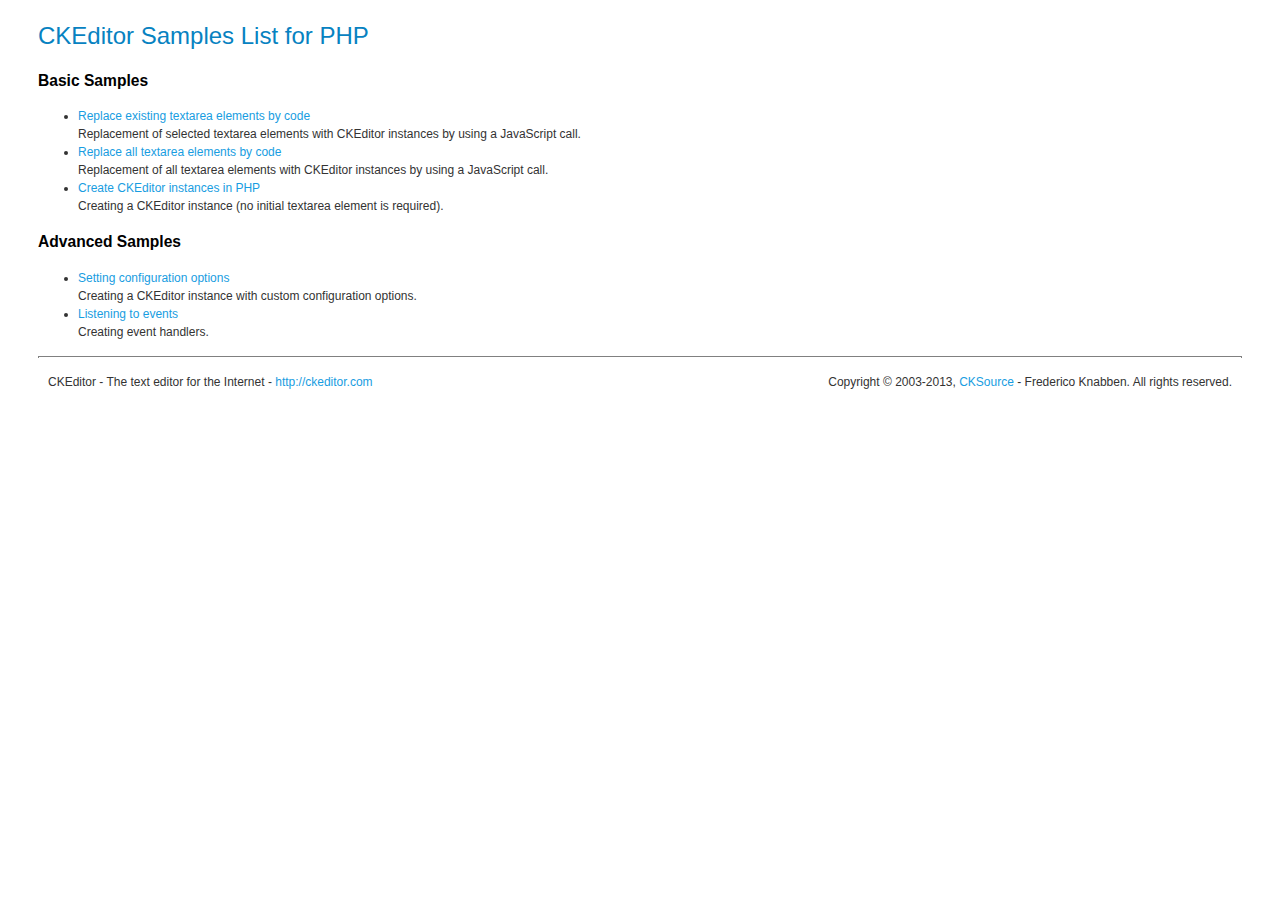
<file: trunk/public/js/ckeditor/_samples/php/index.html>
<!DOCTYPE html PUBLIC "-//W3C//DTD XHTML 1.0 Transitional//EN" "http://www.w3.org/TR/xhtml1/DTD/xhtml1-transitional.dtd">
<!--
Copyright (c) 2003-2013, CKSource - Frederico Knabben. All rights reserved.
For licensing, see LICENSE.html or http://ckeditor.com/license
-->
<html xmlns="http://www.w3.org/1999/xhtml">
<head>
  <meta content="text/html; charset=utf-8" http-equiv="content-type" />
	<title>CKEditor Samples &mdash; PHP Integration</title>
	<link type="text/css" rel="stylesheet" href="../sample.css" />
</head>
<body>
	<h1 class="samples">
		CKEditor Samples List for PHP
	</h1>
	<h2 class="samples">
		Basic Samples
	</h2>
	<ul class="samples">
		<li><a class="samples" href="replace.php">Replace existing textarea elements by code</a><br />
		Replacement of selected textarea elements with CKEditor instances by using a JavaScript call.</li>
		<li><a class="samples" href="replaceall.php">Replace all textarea elements by code</a><br />
		Replacement of all textarea elements with CKEditor instances by using a JavaScript call.</li>
		<li><a class="samples" href="standalone.php">Create CKEditor instances in PHP</a><br />
		Creating a CKEditor instance (no initial textarea element is required).</li>
	</ul>
	<h2 class="samples">
		Advanced Samples
	</h2>
	<ul class="samples">
		<li><a class="samples" href="advanced.php">Setting configuration options</a><br />
		Creating a CKEditor instance with custom configuration options.</li>
		<li><a class="samples" href="events.php">Listening to events</a><br />
		Creating event handlers.
		</li>
	</ul>
	<div id="footer">
		<hr />
		<p>
			CKEditor - The text editor for the Internet - <a class="samples" href="http://ckeditor.com/">http://ckeditor.com</a>
		</p>
		<p id="copy">
			Copyright &copy; 2003-2013, <a class="samples" href="http://cksource.com/">CKSource</a> - Frederico Knabben. All rights reserved.
		</p>
	</div>
</body>
</html>
</file>
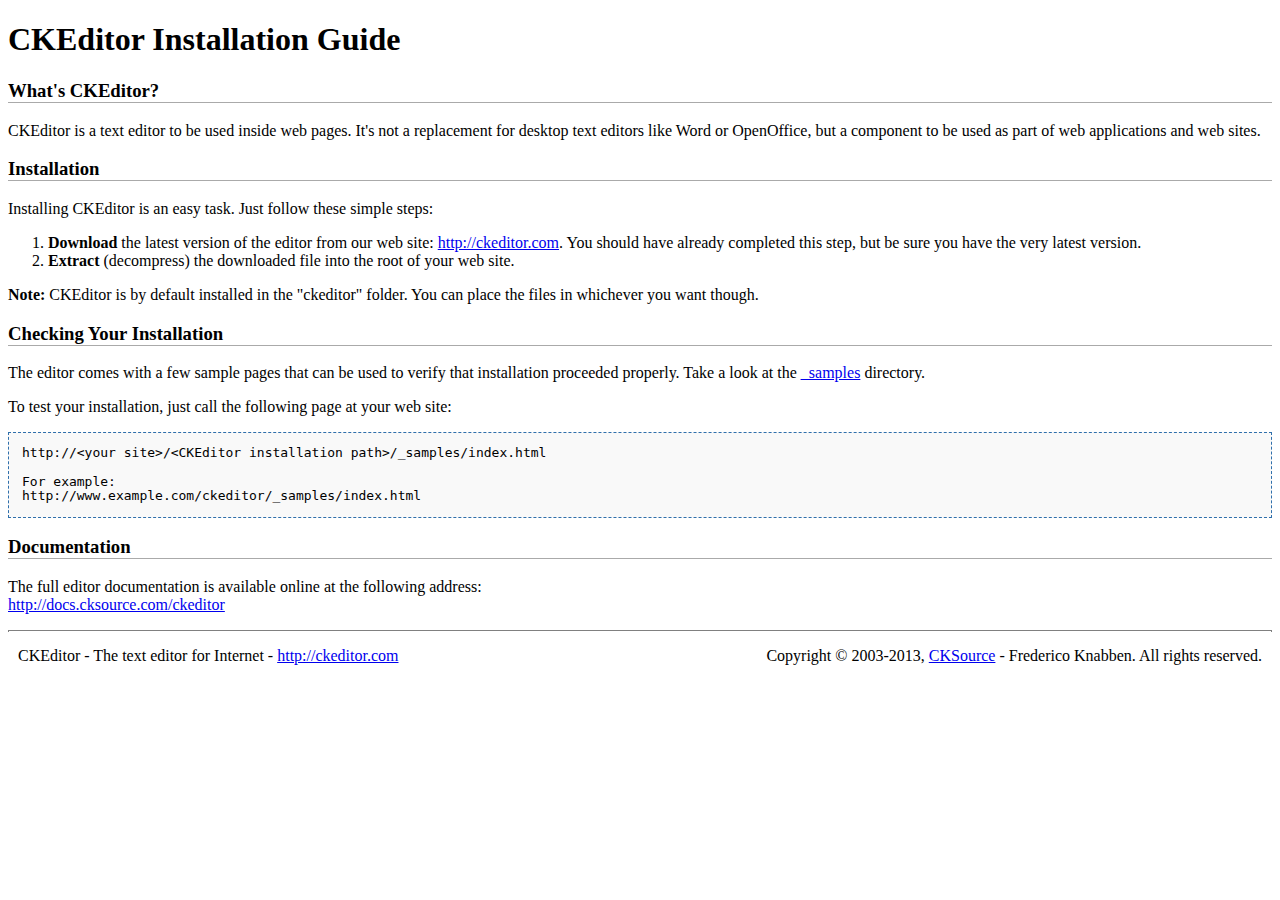
<file: trunk/public/js/ckeditor/INSTALL.html>
<!DOCTYPE html PUBLIC "-//W3C//DTD XHTML 1.0 Transitional//EN" "http://www.w3.org/TR/xhtml1/DTD/xhtml1-transitional.dtd">
<!--
Copyright (c) 2003-2013, CKSource - Frederico Knabben. All rights reserved.
For licensing, see LICENSE.html or http://ckeditor.com/license
-->
<html xmlns="http://www.w3.org/1999/xhtml">
<head>
	<title>Installation Guide - CKEditor</title>
	<meta http-equiv="content-type" content="text/html; charset=utf-8" />
	<style type="text/css">
		h3
		{
			border-bottom: 1px solid #AAAAAA;
		}
		pre
		{
			background-color: #F9F9F9;
			border: 1px dashed #2F6FAB;
			padding: 1em;
			line-height: 1.1em;
		}
		#footer hr
		{
			margin: 10px 0 15px 0;
			height: 1px;
			border: solid 1px gray;
			border-bottom: none;
		}
		#footer p
		{
			margin: 0 10px 10px 10px;
			float: left;
		}
		#footer #copy
		{
			float: right;
		}
	</style>
</head>
<body>
	<h1>
		CKEditor Installation Guide</h1>
	<h3>
		What&#39;s CKEditor?</h3>
	<p>
		CKEditor is a text editor to be used inside web pages. It&#39;s not a replacement
		for desktop text editors like Word or OpenOffice, but a component to be used as
		part of web applications and web sites.</p>
	<h3>
		Installation</h3>
	<p>
		Installing CKEditor is an easy task. Just follow these simple steps:</p>
	<ol>
		<li><strong>Download</strong> the latest version of the editor from our web site: <a
			href="http://ckeditor.com">http://ckeditor.com</a>. You should have already completed
			this step, but be sure you have the very latest version.</li>
		<li><strong>Extract</strong> (decompress) the downloaded file into the root of your
			web site.</li>
	</ol>
	<p>
		<strong>Note:</strong> CKEditor is by default installed in the &quot;ckeditor&quot;
		folder. You can place the files in whichever you want though.</p>
	<h3>
		Checking Your Installation
	</h3>
	<p>
		The editor comes with a few sample pages that can be used to verify that installation
		proceeded properly. Take a look at the <a href="_samples">_samples</a> directory.</p>
	<p>
		To test your installation, just call the following page at your web site:</p>
	<pre>
http://&lt;your site&gt;/&lt;CKEditor installation path&gt;/_samples/index.html

For example:
http://www.example.com/ckeditor/_samples/index.html</pre>
	<h3>
		Documentation</h3>
	<p>
		The full editor documentation is available online at the following address:<br />
		<a href="http://docs.cksource.com/ckeditor">http://docs.cksource.com/ckeditor</a></p>
	<div id="footer">
		<hr />
		<p>
			CKEditor - The text editor for Internet - <a href="http://ckeditor.com/">http://ckeditor.com</a>
		</p>
		<p id="copy">
			Copyright &copy; 2003-2013, <a href="http://cksource.com/">CKSource</a> - Frederico
			Knabben. All rights reserved.
		</p>
	</div>
</body>
</html>
</file>
<file: trunk/public/js/ckeditor/_samples/sample.css>
/*
Copyright (c) 2003-2013, CKSource - Frederico Knabben. All rights reserved.
For licensing, see LICENSE.html or http://ckeditor.com/license
*/

html, body, h1, h2, h3, h4, h5, h6, div, span, blockquote, p, address, form, fieldset, img, ul, ol, dl, dt, dd, li, hr, table, td, th, strong, em, sup, sub, dfn, ins, del, q, cite, var, samp, code, kbd, tt, pre {
	line-height: 1.5em;
}

body {
	padding:10px 30px;
}

input, textarea, select, option, optgroup, button, td, th {
	font-size: 100%;
}

pre,
code,
kbd,
samp,
tt{
  font-family: monospace,monospace;
  font-size: 1em;
}

h1.samples {
  color:#0782C1;
  font-size:200%;
  font-weight:normal;
  margin: 0;
  padding: 0;
}

h2.samples {
  color:#000000;
  font-size:130%;
  margin: 0;
  padding: 0;
}

p, blockquote, address, form, pre, dl, h1.samples, h2.samples {
	margin-bottom:15px;
}

ul.samples {
	margin-bottom:15px;
}

.clear {
	clear:both;
}

fieldset
{
	margin: 0;
	padding: 10px;
}

body, input, textarea {
	color: #333333;
	font-family: Arial, Helvetica, sans-serif;
}

body {
	font-size: 75%;
}

a.samples {
	color:#189DE1;
	text-decoration:none;
}

a.samples:hover {
  text-decoration:underline;
}

form
{
	margin: 0;
	padding: 0;
}

pre.samples
{
	background-color: #F7F7F7;
	border: 1px solid #D7D7D7;
	overflow: auto;
	padding: 0.25em;
}

#alerts
{
	color: Red;
}

#footer hr
{
	margin: 10px 0 15px 0;
	height: 1px;
	border: solid 1px gray;
	border-bottom: none;
}

#footer p
{
	margin: 0 10px 10px 10px;
	float: left;
}

#footer #copy
{
	float: right;
}

#outputSample
{
	width: 100%;
	table-layout: fixed;
}

#outputSample thead th
{
	color: #dddddd;
	background-color: #999999;
	padding: 4px;
	white-space: nowrap;
}

#outputSample tbody th
{
	vertical-align: top;
	text-align: left;
}

#outputSample pre
{
	margin: 0;
	padding: 0;
	white-space: pre; /* CSS2 */
	white-space: -moz-pre-wrap; /* Mozilla*/
	white-space: -o-pre-wrap; /* Opera 7 */
	white-space: pre-wrap; /* CSS 2.1 */
	white-space: pre-line; /* CSS 3 (and 2.1 as well, actually) */
	word-wrap: break-word; /* IE */
}

.description {
	border: 1px dotted #B7B7B7;
	margin-bottom: 10px;
	padding: 10px 10px 0;
}

label {
	display: block;
	margin-bottom:6px;
}
</file>
